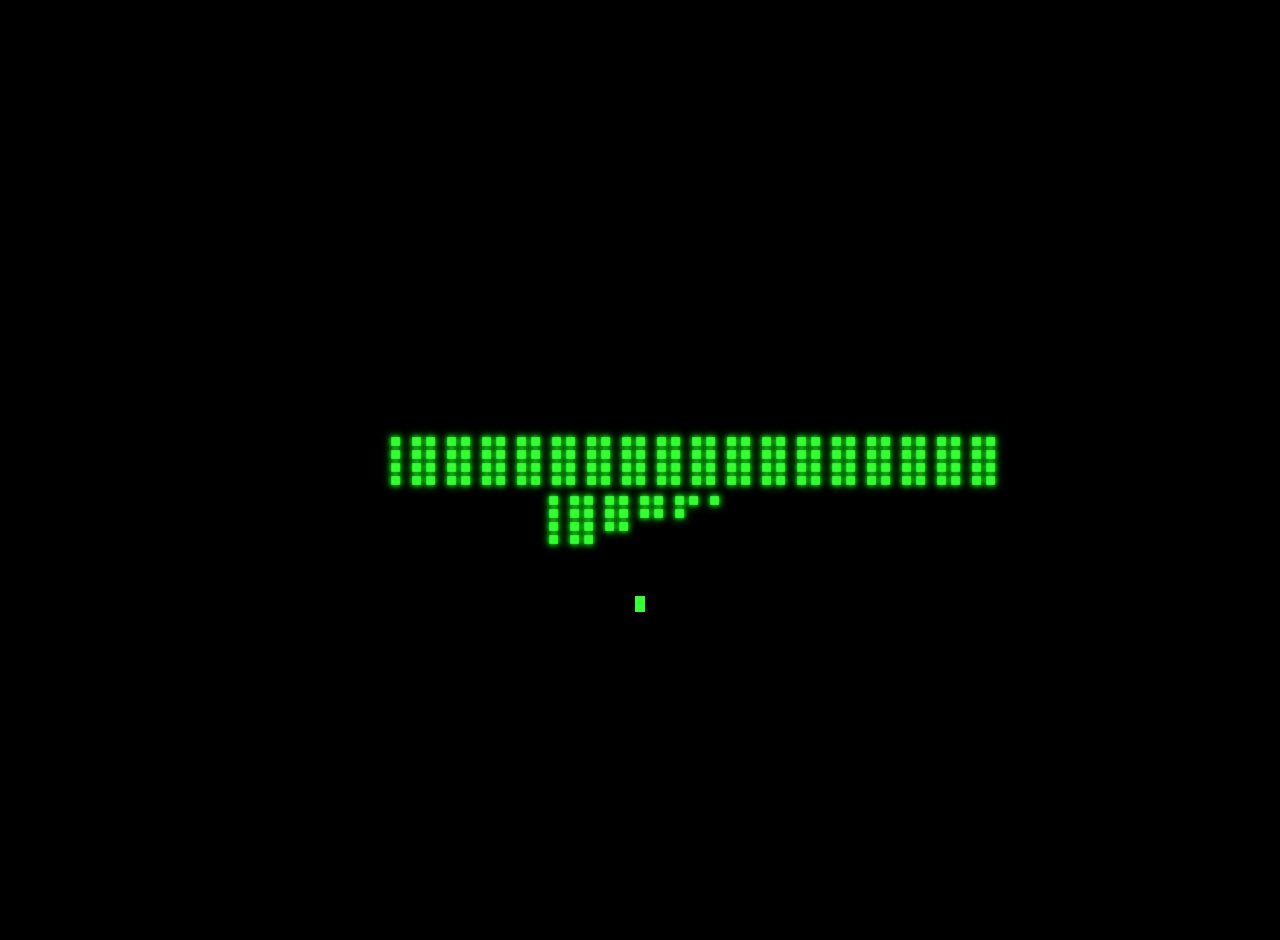
<file: index.html>
<!DOCTYPE html>
<html lang="en">
<head>
  <meta charset="UTF-8">
  <title>Hacked by frontd0or</title>
  <meta name="viewport" content="width=device-width, initial-scale=1.0">
  <style>
    body {
      background-color: black;
      color: #33ff33;
      font-family: 'Courier New', Courier, monospace;
      margin: 0;
      padding: 0;
      overflow: hidden;
    }

    .terminal {
      padding: 20px;
      height: 100vh;
      display: flex;
      justify-content: center;
      align-items: center;
      text-align: center;
      flex-direction: column;
    }

    .bubble-text {
      font-size: 3rem;
      color: #33ff33;
      text-shadow: 0 0 5px #33ff33, 0 0 10px #00ff00;
      font-weight: bold;
      white-space: pre-wrap;
    }

    .cursor {
      display: inline-block;
      background-color: #33ff33;
      width: 10px;
      height: 1em;
      animation: blink 1s infinite;
    }

    @keyframes blink {
      0%, 50% { opacity: 1; }
      50.01%, 100% { opacity: 0; }
    }

    @keyframes fadeIn {
      from { opacity: 0; transform: scale(0.95); }
      to { opacity: 1; transform: scale(1); }
    }

    .fade-in {
      animation: fadeIn 2s ease-in;
    }
  </style>
</head>
<body>
  <div class="terminal">
    <pre class="bubble-text" id="text"></pre><div class="cursor"></div>
  </div>

  <script>
    const message = `
  ⠀⢸⣿⣿⣿⣿⣿⣿⣿⣿⣿⣿⣿⣿⣿⣿⣿⣿⣿
  ⠀⢸⣿⠿⠛⠋⠁⠀⠀⠀⠀⠀⠀⠈⠙⠛⠿⣿
  ⠀⢸⡇   YOU HAVE
  ⠀⢸⡇     BEEN
  ⠀⢸⡇    COCKSLAPPED
  ⠀⢸⡇     BY
  ⠀⢸⡇  — frontd0or ;)
  ⠀⢸⣷⣶⣶⣶⣶⣶⣶⣶⣶⣶⣶⣶⣶⣶⣶⣶⣶⣶`;

    let i = 0;
    const speed = 20;
    function typeWriter() {
      if (i < message.length) {
        document.getElementById("text").textContent += message.charAt(i);
        i++;
        setTimeout(typeWriter, speed);
      }
    }
    window.onload = typeWriter;
  </script>
</body>
</html>
</file>
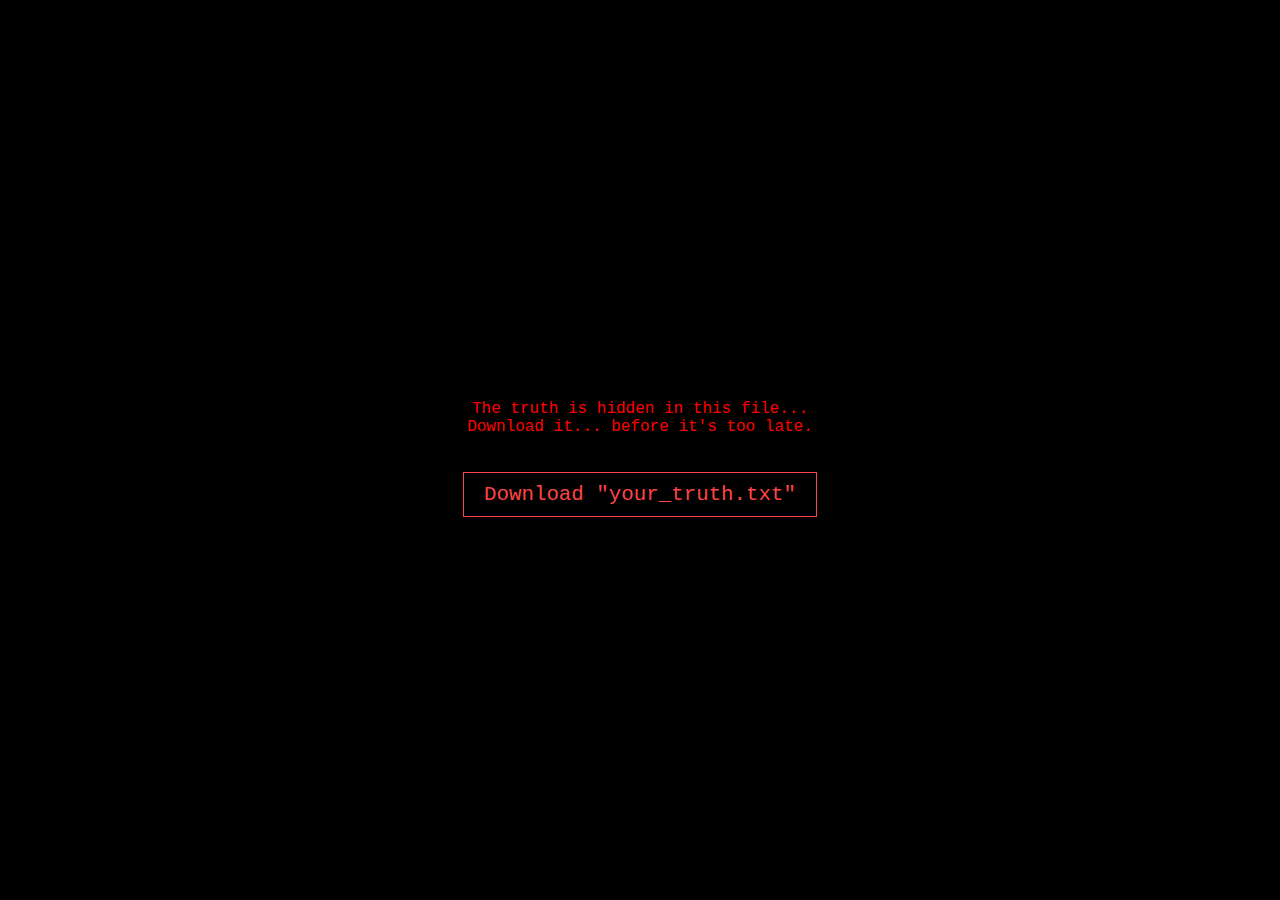
<file: reveal.html>
<!DOCTYPE html>
<html lang="en">
<head>
  <meta charset="UTF-8">
  <title>Revealed</title>
  <link rel="stylesheet" href="style.css">
</head>
<body class="dark">
  <div class="centered">
    <p>The truth is hidden in this file...<br>Download it... before it's too late.</p>
    <a href="creepy.txt" download class="download-link">Download "your_truth.txt"</a>
  </div>
</body>
</html>
</file>
<file: style.css>
body.dark {
  background-color: #000;
  color: #f00;
  font-family: 'Courier New', Courier, monospace;
  height: 100vh;
  margin: 0;
  display: flex;
  justify-content: center;
  align-items: center;
  animation: flicker 3s infinite;
}

.centered {
  text-align: center;
  max-width: 600px;
  padding: 20px;
}

.creepy-message {
  color: #f00;
  text-decoration: none;
  font-size: 1.5rem;
  transition: all 0.3s ease;
}

.creepy-message:hover {
  color: #fff;
  text-shadow: 0 0 10px red;
}

.highlight {
  display: block;
  margin-top: 10px;
  font-weight: bold;
  color: #ff4444;
}

.download-link {
  font-size: 1.3rem;
  color: #ff4444;
  text-decoration: none;
  padding: 10px 20px;
  border: 1px solid #ff4444;
  margin-top: 20px;
  display: inline-block;
  transition: all 0.3s ease;
}

.download-link:hover {
  background: #ff4444;
  color: black;
  box-shadow: 0 0 20px red;
}

@keyframes flicker {
  0%, 19%, 21%, 23%, 25%, 54%, 56%, 100% {
    opacity: 1;
  }
  20%, 24%, 55% {
    opacity: 0.4;
  }
}
</file>
